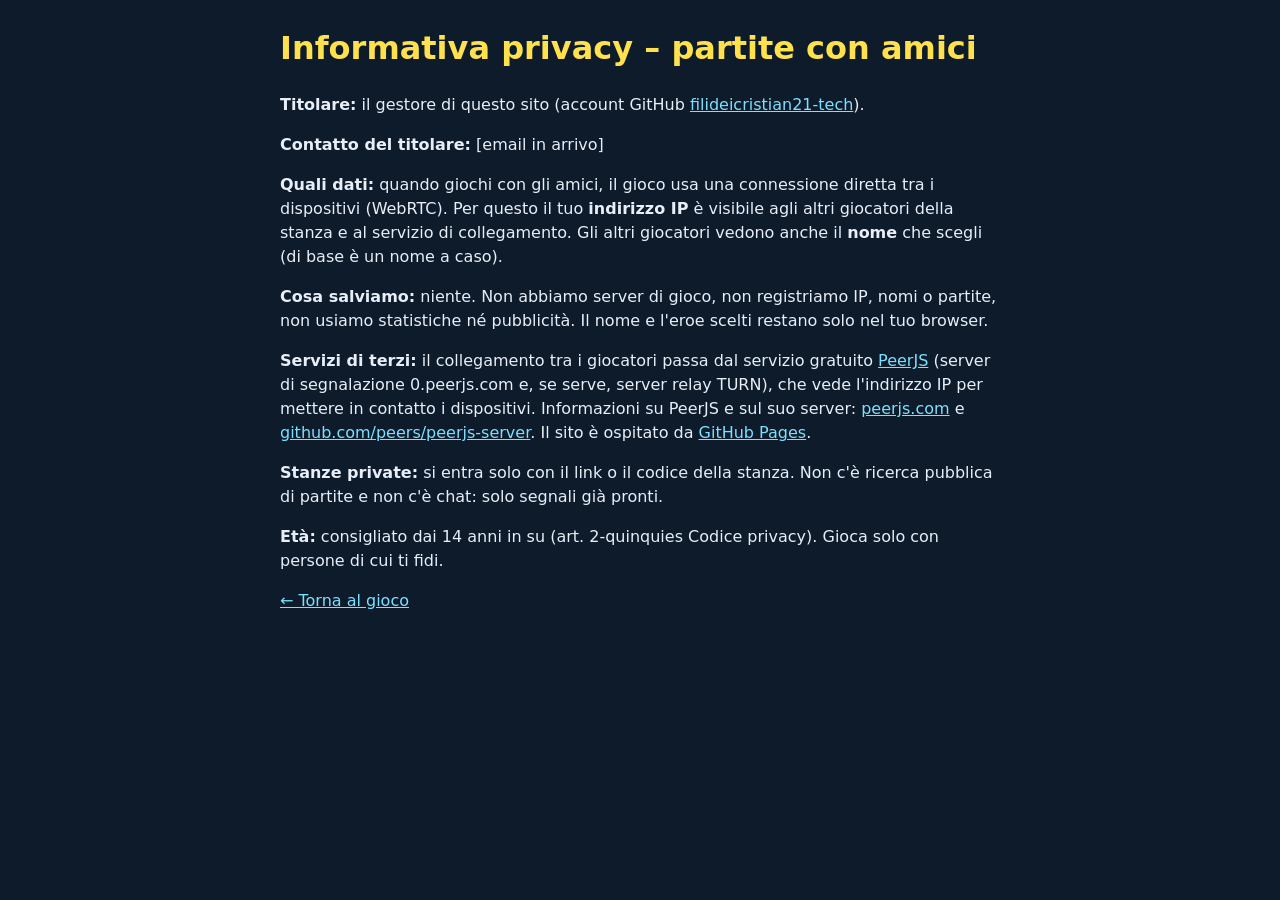
<file: privacy-mp.html>
<!doctype html><html lang="it"><head><meta charset="utf-8"><meta name="viewport" content="width=device-width,initial-scale=1"><title>ISOLA ZERO – Privacy multigiocatore</title>
<style>body{font-family:system-ui,sans-serif;max-width:720px;margin:24px auto;padding:0 16px;line-height:1.5;background:#0d1b2a;color:#e8eef7}a{color:#7ee0ff}h1{color:#ffe14d}</style></head><body>
<h1>Informativa privacy – partite con amici</h1>
<p><b>Titolare:</b> il gestore di questo sito (account GitHub <a href="https://github.com/filideicristian21-tech">filideicristian21-tech</a>).</p>
<p><b>Contatto del titolare:</b> [email in arrivo]</p>
<p><b>Quali dati:</b> quando giochi con gli amici, il gioco usa una connessione diretta tra i dispositivi (WebRTC). Per questo il tuo <b>indirizzo IP</b> è visibile agli altri giocatori della stanza e al servizio di collegamento. Gli altri giocatori vedono anche il <b>nome</b> che scegli (di base è un nome a caso).</p>
<p><b>Cosa salviamo:</b> niente. Non abbiamo server di gioco, non registriamo IP, nomi o partite, non usiamo statistiche né pubblicità. Il nome e l'eroe scelti restano solo nel tuo browser.</p>
<p><b>Servizi di terzi:</b> il collegamento tra i giocatori passa dal servizio gratuito <a href="https://peerjs.com" target="_blank" rel="noopener">PeerJS</a> (server di segnalazione 0.peerjs.com e, se serve, server relay TURN), che vede l'indirizzo IP per mettere in contatto i dispositivi. Informazioni su PeerJS e sul suo server: <a href="https://peerjs.com" target="_blank" rel="noopener">peerjs.com</a> e <a href="https://github.com/peers/peerjs-server" target="_blank" rel="noopener">github.com/peers/peerjs-server</a>. Il sito è ospitato da <a href="https://docs.github.com/it/site-policy/privacy-policies/github-general-privacy-statement" target="_blank" rel="noopener">GitHub Pages</a>.</p>
<p><b>Stanze private:</b> si entra solo con il link o il codice della stanza. Non c'è ricerca pubblica di partite e non c'è chat: solo segnali già pronti.</p>
<p><b>Età:</b> consigliato dai 14 anni in su (art. 2-quinquies Codice privacy). Gioca solo con persone di cui ti fidi.</p>
<p><a href="./">← Torna al gioco</a></p>
</body></html>
</file>
